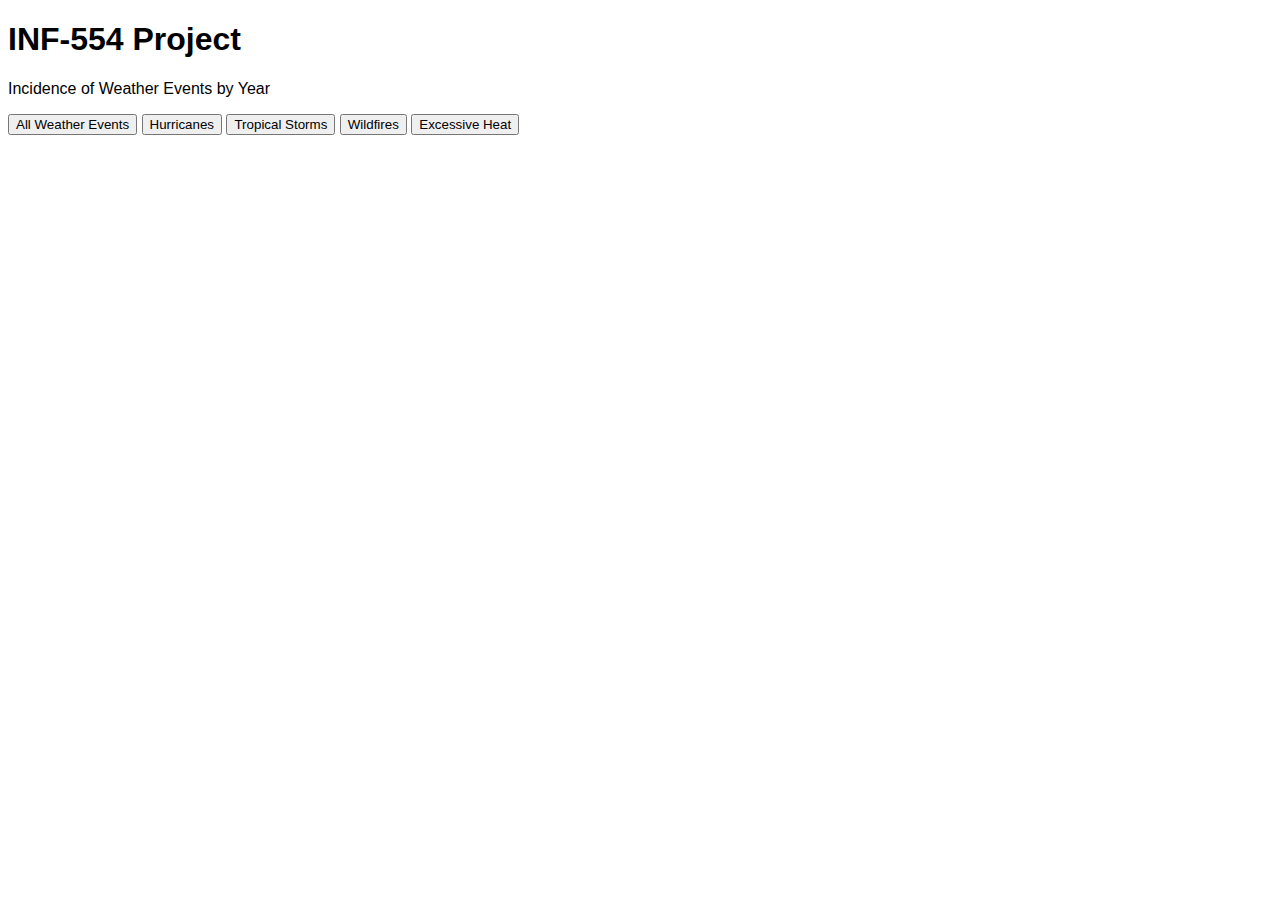
<file: index.html>
<!DOCTYPE html>
<html>
    <head>
        <title>INF-554 Project</title>
        <script src="http://d3js.org/d3.v4.min.js"></script>
        <style>
        body{font-family: sans-serif;}
        .label { font-family: sans-serif;
                 font-size: 11px;
                 text-align: center;
                 font-weight: bold; }
        .barLabel { font-family: sans-serif;
                   font-size: 11px;
                   text-align: center;
                   text-anchor: middle;
                   fill: white;}
        .pieYear{font-family: sans-serif;
                 text-anchor: middle;
                 font-size: 14px}
        </style>
    </head>
    <body>
        <h1>INF-554 Project</h1>
        <p>Incidence of Weather Events by Year</p>
        <button id= "all">All Weather Events</button>
        <button id= "hurr">Hurricanes</button>
        <button id= "trop">Tropical Storms</button>
        <button id= "fire">Wildfires</button>
        <button id= "heat">Excessive Heat</button>
      </br>
        <script type="text/javascript">
        d3.json("year_summaries_for_d3.json",function(data){
           console.log(data);
           // Define margins, width, and height for svg element
           createBarChart()
           d3.select("body")
             .append("br");
           function createBarChart() {margin = {left: 75, right: 20, top: 20, bottom: 50},
               width = 1000 - margin.left - margin.right,
               height = 500 - margin.top - margin.bottom;
           // Create and append svg element to the DOM
           svg = d3.select("body")
                       .append("svg")
                       .attr("width", width + margin.left + margin.right)
                       .attr("height", height + margin.top + margin.bottom)
                       .append("g")
                       .attr("transform", "translate(" + margin.left + "," + margin.top + ")");
           // Create scales for X and Y values
           xScale = d3.scaleBand()
                          .domain(data.map(function(d) { return d.YEAR; }))
                          .range([0,width])
                          .padding(0.1);
           yScale = d3.scaleLinear()
                          .domain([0, d3.max(data, function(d) { return d.TOTAL_COUNTS; })])
                          .range([height, 0]);
           // Create and bind rectangles and labels for bar chart
           svg.selectAll("rect")
              .data(data, function (d) { return d.YEAR; })
              .enter()
              .append("rect")
              .attr("class", "bar")
              .attr("x", function(d) { return xScale(d.YEAR); })
              .attr("y", function(d) { return yScale(d.TOTAL_COUNTS); })
              .attr("width", xScale.bandwidth())
              .attr("height", function(d) { return height - yScale(d.TOTAL_COUNTS); })
              .attr("fill", "rgb(51, 0, 51)");
           svg.selectAll("text")
              .data(data)
              .enter()
              .append("text")
              .text(function(d){ return d.TOTAL_COUNTS; })
              .attr("x", function(d) { return xScale(d.YEAR) + xScale.bandwidth()/2; })
              .attr("y", function(d) { return yScale(d.TOTAL_COUNTS) + 20; })
              .attr("class", "barLabel");
          // Create x-axis and y-axis
          svg.append("g")
             .attr("class", "x axis")
             .attr("transform", "translate(0," + height + ")")
             .call(d3.axisBottom(xScale));
          svg.append("g")
             .attr("class", "y axis")
             .call(d3.axisLeft(yScale));
          // Create labels for x-axis and y-axis
          svg.append("text")
             .attr("class", "label")
             .attr("transform", "translate("+ (width/2) + ","+ (height + (margin.bottom-5)) + ")")
             .text("Year");
          svg.append("text")
             .attr("class", "label")
             .attr("transform", "translate("+ (0 - (margin.left/1.5)) +","+(height/1.40)+")rotate(-90)")
             .text("Number of Recorded Weather Events");
          // Create event listeners to change data from all events to specific events
          d3.select("#all")
            .on("click", function() {
           yScale.domain([0, d3.max(data, function(d) { return d.TOTAL_COUNTS; })]);
           svg.selectAll("rect")
              .data(data)
              .transition()
              .delay(function(d, i) { return i * 75; })
              .duration(500)
              .attr("height", function(d) { return height - yScale(d.TOTAL_COUNTS); })
              .attr("fill", "rgb(51, 0, 51)")
              .attr("y", function(d) { return yScale(d.TOTAL_COUNTS); });
           svg.selectAll("text")
              .data(data)
              .transition()
              .delay(function(d, i) { return i * 75; })
              .duration(500)
              .text(function(d){ return d.TOTAL_COUNTS; })
              .attr("y", function(d) { return yScale(d.TOTAL_COUNTS) + 20; });
           svg.select(".y.axis")
              .transition()
              .duration(750)
              .call(d3.axisLeft(yScale));
         });
         d3.select("#hurr")
           .on("click", function() {
           yScale.domain([0, d3.max(data, function(d) { return d.COUNT_HURRICANE; })]);
           svg.selectAll("rect")
              .data(data)
              .transition()
              .delay(function(d, i) { return i * 75; })
              .duration(500)
              .attr("height", function(d) { return height - yScale(d.COUNT_HURRICANE); })
              .attr("fill", "rgb(0, 52, 91)")
              .attr("y", function(d) { return yScale(d.COUNT_HURRICANE); });
           svg.selectAll("text")
              .data(data)
              .transition()
              .delay(function(d, i) { return i * 75; })
              .duration(500)
              .text(function(d){ return d.COUNT_HURRICANE; })
              .attr("y", function(d) { return yScale(d.COUNT_HURRICANE) + 20; });
           svg.select(".y.axis")
              .transition()
              .duration(750)
              .call(d3.axisLeft(yScale));
         }); };
         d3.select("#trop")
           .on("click", function() {
           yScale.domain([0, d3.max(data, function(d) { return d.COUNT_TROPICAL; })]);
           svg.selectAll("rect")
              .data(data)
              .transition()
              .delay(function(d, i) { return i * 75; })
              .duration(500)
              .attr("height", function(d) { return height - yScale(d.COUNT_TROPICAL); })
              .attr("fill", "rgb(64, 129, 123)")
              .attr("y", function(d) { return yScale(d.COUNT_TROPICAL); });
           svg.selectAll("text")
              .data(data)
              .transition()
              .delay(function(d, i) { return i * 75; })
              .duration(500)
              .text(function(d){ return d.COUNT_TROPICAL; })
              .attr("y", function(d) { return yScale(d.COUNT_TROPICAL) + 20; });
           svg.select(".y.axis")
             .transition()
             .duration(750)
             .call(d3.axisLeft(yScale));
         });
         d3.select("#fire")
           .on("click", function() {
           yScale.domain([0, d3.max(data, function(d) { return d.COUNT_FIRE; })]);
           svg.selectAll("rect")
              .data(data)
              .transition()
              .delay(function(d, i) { return i * 75; })
              .duration(500)
              .attr("height", function(d) { return height - yScale(d.COUNT_FIRE); })
              .attr("fill", "rgb(248, 153, 33)")
              .attr("y", function(d) { return yScale(d.COUNT_FIRE); });
           svg.selectAll("text")
              .data(data)
              .transition()
              .delay(function(d, i) { return i * 75; })
              .duration(500)
              .text(function(d){ return d.COUNT_FIRE; })
              .attr("y", function(d) { return yScale(d.COUNT_FIRE) + 20; });
           svg.select(".y.axis")
             .transition()
             .duration(750)
             .call(d3.axisLeft(yScale));
         });
         d3.select("#heat")
           .on("click", function() {
           yScale.domain([0, d3.max(data, function(d) { return d.COUNT_HEAT; })]);
           svg.selectAll("rect")
              .data(data)
              .transition()
              .delay(function(d, i) { return i * 75; })
              .duration(500)
              .attr("height", function(d) { return height - yScale(d.COUNT_HEAT); })
              .attr("fill", "rgb(139, 25, 24)")
              .attr("y", function(d) { return yScale(d.COUNT_HEAT); });
           svg.selectAll("text")
              .data(data)
              .transition()
              .delay(function(d, i) { return i * 75; })
              .duration(500)
              .text(function(d){ return d.COUNT_HEAT; })
              .attr("y", function(d) { return yScale(d.COUNT_HEAT) + 20; });
           svg.select(".y.axis")
             .transition()
             .duration(750)
             .call(d3.axisLeft(yScale));
         });






         // Moving pie chart generation inside : To keep the flow sequential.
         d3.json("pie_data_all.json",function(data){
            console.log(data);
            var w = 200;
            // var svg1996 = d3.select("body")
            //                 .append("svg")
            //                 .attr("width", w)
            //                 .attr("height", w);
            // var pie1996 = d3.pie()
            //                 .value(function(d) { return d.X1996Occurance; } )
            //                 (data);
            // svg1996.append("text")
            //        .attr("x", "100")
            //        .attr("y", "100")
            //        .attr("class", "pieYear")
            //        .text("1996");
            // createPieChart(data, w, svg1996, pie1996);

            var svg1998 = d3.select("body")
                            .append("svg")
                            .attr("width", w)
                            .attr("height", w);
            var pie1998 = d3.pie()
                            .value(function(d) { return d.X1998Occurance; } )
                            (data);
            svg1998.append("text")
                   .attr("x", "100")
                   .attr("y", "100")
                   .attr("class", "pieYear")
                   .text("1998");
            createPieChart(data, w, svg1998, pie1998);

            var svg2000 = d3.select("body")
                            .append("svg")
                            .attr("width", w)
                            .attr("height", w);
            var pie2000 = d3.pie()
                            .value(function(d) { return d.X2000Occurance; } )
                            (data);
            svg2000.append("text")
                   .attr("x", "100")
                   .attr("y", "100")
                   .attr("class", "pieYear")
                   .text("2000");
            createPieChart(data, w, svg2000, pie2000);


            var svg2002 = d3.select("body")
                            .append("svg")
                            .attr("width", w)
                            .attr("height", w);
            var pie2002 = d3.pie()
                            .value(function(d) { return d.X2002Occurance; } )
                            (data);
            svg2002.append("text")
                   .attr("x", "100")
                   .attr("y", "100")
                   .attr("class", "pieYear")
                   .text("2002");
            createPieChart(data, w, svg2002, pie2002);


            var svg2004 = d3.select("body")
                            .append("svg")
                            .attr("width", w)
                            .attr("height", w);
            var pie2004 = d3.pie()
                            .value(function(d) { return d.X2004Occurance; } )
                            (data);
            svg2004.append("text")
                   .attr("x", "100")
                   .attr("y", "100")
                   .attr("class", "pieYear")
                   .text("2004");
            createPieChart(data, w, svg2004, pie2004);
            var svg2006 = d3.select("body")
                            .append("svg")
                            .attr("width", w)
                            .attr("height", w);
            var pie2006 = d3.pie()
                            .value(function(d) { return d.X2006Occurance; } )
                            (data);
            svg2006.append("text")
                   .attr("x", "100")
                   .attr("y", "100")
                   .attr("class", "pieYear")
                   .text("2006");
            createPieChart(data, w, svg2006, pie2006);

            d3.select("body")
              .append("br");

            var svg2008 = d3.select("body")
                            .append("svg")
                            .attr("width", w)
                            .attr("height", w);
            var pie2008 = d3.pie()
                            .value(function(d) { return d.X2008Occurance; } )
                            (data);
            svg2008.append("text")
                   .attr("x", "100")
                   .attr("y", "100")
                   .attr("class", "pieYear")
                   .text("2008");
            createPieChart(data, w, svg2008, pie2008);

            var svg2010 = d3.select("body")
                            .append("svg")
                            .attr("width", w)
                            .attr("height", w);
            var pie2010 = d3.pie()
                            .value(function(d) { return d.X2010Occurance; } )
                            (data);
            svg2010.append("text")
                   .attr("x", "100")
                   .attr("y", "100")
                   .attr("class", "pieYear")
                   .text("2010");
            createPieChart(data, w, svg2010, pie2010);

            var svg2012 = d3.select("body")
                            .append("svg")
                            .attr("width", w)
                            .attr("height", w);
            var pie2012 = d3.pie()
                            .value(function(d) { return d.X2012Occurance; } )
                            (data);
            svg2012.append("text")
                   .attr("x", "100")
                   .attr("y", "100")
                   .attr("class", "pieYear")
                   .text("2012");
            createPieChart(data, w, svg2012, pie2012);

            var svg2014 = d3.select("body")
                            .append("svg")
                            .attr("width", w)
                            .attr("height", w);
            var pie2014 = d3.pie()
                            .value(function(d) { return d.X2014Occurance; } )
                            (data);
            svg2014.append("text")
                   .attr("x", "100")
                   .attr("y", "100")
                   .attr("class", "pieYear")
                   .text("2014");
            svg2014.append("br");
            createPieChart(data, w, svg2014, pie2014);

            var svg2016 = d3.select("body")
                            .append("svg")
                            .attr("width", w)
                            .attr("height", w);
            var pie2016 = d3.pie()
                            .value(function(d) { return d.X2016Occurance; } )
                            (data);
            svg2016.append("text")
                   .attr("x", "100")
                   .attr("y", "100")
                   .attr("class", "pieYear")
                   .text("2016");
            createPieChart(data, w, svg2016, pie2016);
          });








         });

          function createPieChart(data, w, svg, pie) {
            var outerRadius = w / 2;
            var innerRadius = w / 3;
            var arc = d3.arc()
                        .innerRadius(innerRadius)
                        .outerRadius(outerRadius);
            var color = d3.scaleOrdinal()
                          .range(["#00345b", "#f89921", "#8b1918", "#40817b"]);
            var arcs = svg.selectAll("g.arc")
                          .data(pie)
                          .enter()
                          .append("g")
                          .attr("class", "arc")
                          .attr("transform", "translate(" + outerRadius + ", " + outerRadius + ")");
            arcs.append("path")
                .attr("fill", function(d, i) { return color(i); })
                .attr("d", arc);
              };
        </script>
    </body>
</html>
</file>
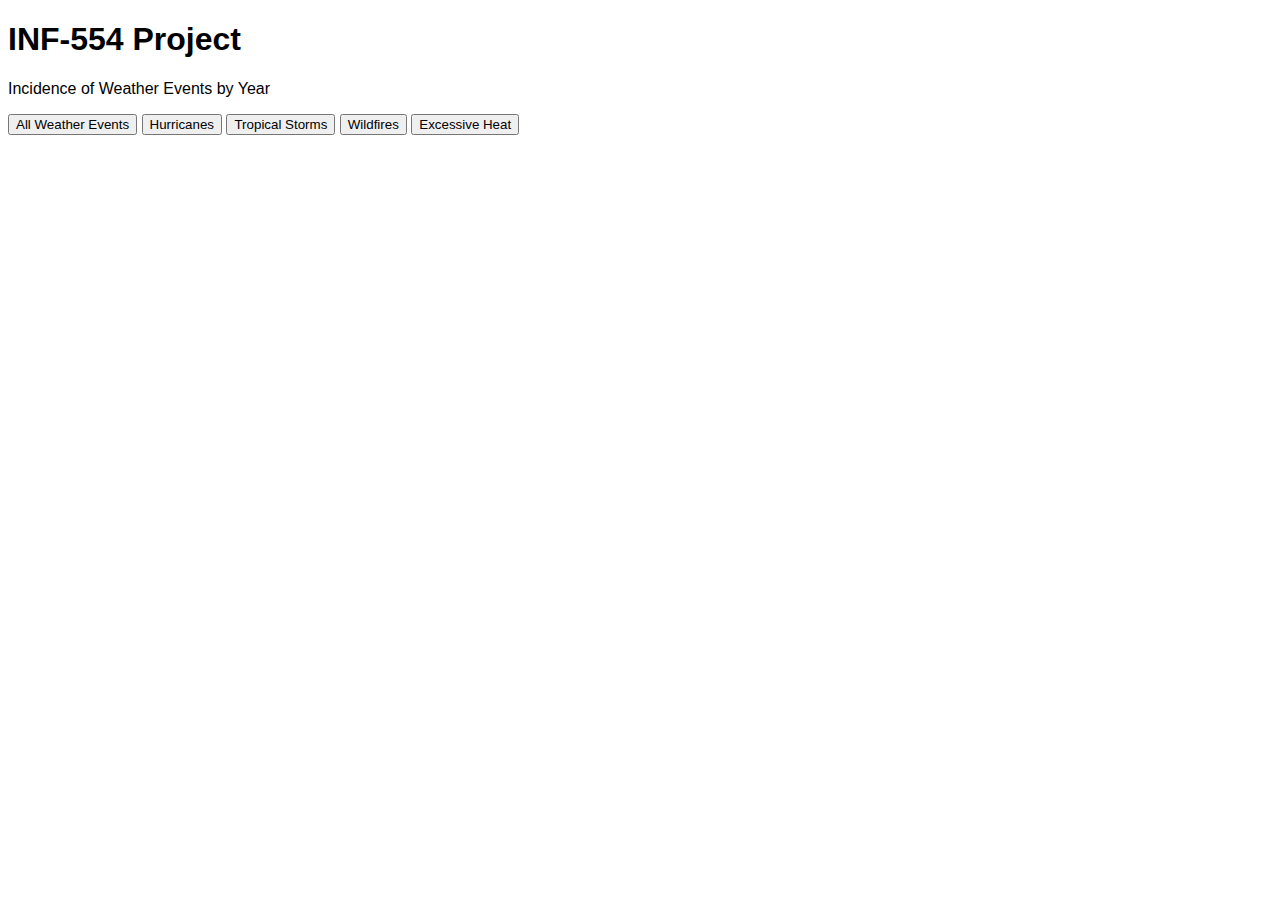
<file: prototype_code/bar_charts/index.html>
<!DOCTYPE html>
<html>
    <head>
        <title>INF-554 Project</title>
        <script src="http://d3js.org/d3.v4.min.js"></script>
        <style>
        body{font-family: sans-serif;}
        .label { font-family: sans-serif;
                 font-size: 11px;
                 text-align: center;
                 font-weight: bold; }
        .barLabel { font-family: sans-serif;
                   font-size: 11px;
                   text-align: center;
                   text-anchor: middle;
                   fill: white;}
        </style>
    </head>
    <body>
        <h1>INF-554 Project</h1>
        <p>Incidence of Weather Events by Year</p>
        <button id= "all">All Weather Events</button>
        <button id= "hurr">Hurricanes</button>
        <button id= "trop">Tropical Storms</button>
        <button id= "fire">Wildfires</button>
        <button id= "heat">Excessive Heat</button>
      </br>
        <script type="text/javascript">
        d3.json("year_summaries_for_d3.json",function(data){
           console.log(data);
           // Define margins, width, and height for svg element
           createBarChart()
           d3.select("body")
             .append("br");
           function createBarChart() {margin = {left: 75, right: 20, top: 20, bottom: 50},
               width = 1000 - margin.left - margin.right,
               height = 500 - margin.top - margin.bottom;
           // Create and append svg element to the DOM
           svg = d3.select("body")
                       .append("svg")
                       .attr("width", width + margin.left + margin.right)
                       .attr("height", height + margin.top + margin.bottom)
                       .append("g")
                       .attr("transform", "translate(" + margin.left + "," + margin.top + ")");
           // Create scales for X and Y values
           xScale = d3.scaleBand()
                          .domain(data.map(function(d) { return d.YEAR; }))
                          .range([0,width])
                          .padding(0.1);
           yScale = d3.scaleLinear()
                          .domain([0, d3.max(data, function(d) { return d.TOTAL_COUNTS; })])
                          .range([height, 0]);
           // Create and bind rectangles and labels for bar chart
           svg.selectAll("rect")
              .data(data, function (d) { return d.YEAR; })
              .enter()
              .append("rect")
              .attr("class", "bar")
              .attr("x", function(d) { return xScale(d.YEAR); })
              .attr("y", function(d) { return yScale(d.TOTAL_COUNTS); })
              .attr("width", xScale.bandwidth())
              .attr("height", function(d) { return height - yScale(d.TOTAL_COUNTS); })
              .attr("fill", "rgb(51, 0, 51)");
           svg.selectAll("text")
              .data(data)
              .enter()
              .append("text")
              .text(function(d){ return d.TOTAL_COUNTS; })
              .attr("x", function(d) { return xScale(d.YEAR) + xScale.bandwidth()/2; })
              .attr("y", function(d) { return yScale(d.TOTAL_COUNTS) + 20; })
              .attr("class", "barLabel");
          // Create x-axis and y-axis
          svg.append("g")
             .attr("class", "x axis")
             .attr("transform", "translate(0," + height + ")")
             .call(d3.axisBottom(xScale));
          svg.append("g")
             .attr("class", "y axis")
             .call(d3.axisLeft(yScale));
          // Create labels for x-axis and y-axis
          svg.append("text")
             .attr("class", "label")
             .attr("transform", "translate("+ (width/2) + ","+ (height + (margin.bottom-5)) + ")")
             .text("Year");
          svg.append("text")
             .attr("class", "label")
             .attr("transform", "translate("+ (0 - (margin.left/1.5)) +","+(height/1.40)+")rotate(-90)")
             .text("Number of Recorded Weather Events");
          // Create event listeners to change data from all events to specific events
          d3.select("#all")
            .on("click", function() {
           yScale.domain([0, d3.max(data, function(d) { return d.TOTAL_COUNTS; })]);
           svg.selectAll("rect")
              .data(data)
              .transition()
              .delay(function(d, i) { return i * 75; })
              .duration(500)
              .attr("height", function(d) { return height - yScale(d.TOTAL_COUNTS); })
              .attr("fill", "rgb(51, 0, 51)")
              .attr("y", function(d) { return yScale(d.TOTAL_COUNTS); });
           svg.selectAll("text")
              .data(data)
              .transition()
              .delay(function(d, i) { return i * 75; })
              .duration(500)
              .text(function(d){ return d.TOTAL_COUNTS; })
              .attr("y", function(d) { return yScale(d.TOTAL_COUNTS) + 20; });
           svg.select(".y.axis")
              .transition()
              .duration(750)
              .call(d3.axisLeft(yScale));
         });
         d3.select("#hurr")
           .on("click", function() {
           yScale.domain([0, d3.max(data, function(d) { return d.COUNT_HURRICANE; })]);
           svg.selectAll("rect")
              .data(data)
              .transition()
              .delay(function(d, i) { return i * 75; })
              .duration(500)
              .attr("height", function(d) { return height - yScale(d.COUNT_HURRICANE); })
              .attr("fill", "rgb(0, 52, 91)")
              .attr("y", function(d) { return yScale(d.COUNT_HURRICANE); });
           svg.selectAll("text")
              .data(data)
              .transition()
              .delay(function(d, i) { return i * 75; })
              .duration(500)
              .text(function(d){ return d.COUNT_HURRICANE; })
              .attr("y", function(d) { return yScale(d.COUNT_HURRICANE) + 20; });
           svg.select(".y.axis")
              .transition()
              .duration(750)
              .call(d3.axisLeft(yScale));
         }); };
         d3.select("#trop")
           .on("click", function() {
           yScale.domain([0, d3.max(data, function(d) { return d.COUNT_TROPICAL; })]);
           svg.selectAll("rect")
              .data(data)
              .transition()
              .delay(function(d, i) { return i * 75; })
              .duration(500)
              .attr("height", function(d) { return height - yScale(d.COUNT_TROPICAL); })
              .attr("fill", "rgb(64, 129, 123)")
              .attr("y", function(d) { return yScale(d.COUNT_TROPICAL); });
           svg.selectAll("text")
              .data(data)
              .transition()
              .delay(function(d, i) { return i * 75; })
              .duration(500)
              .text(function(d){ return d.COUNT_TROPICAL; })
              .attr("y", function(d) { return yScale(d.COUNT_TROPICAL) + 20; });
           svg.select(".y.axis")
             .transition()
             .duration(750)
             .call(d3.axisLeft(yScale));
         });
         d3.select("#fire")
           .on("click", function() {
           yScale.domain([0, d3.max(data, function(d) { return d.COUNT_FIRE; })]);
           svg.selectAll("rect")
              .data(data)
              .transition()
              .delay(function(d, i) { return i * 75; })
              .duration(500)
              .attr("height", function(d) { return height - yScale(d.COUNT_FIRE); })
              .attr("fill", "rgb(248, 153, 33)")
              .attr("y", function(d) { return yScale(d.COUNT_FIRE); });
           svg.selectAll("text")
              .data(data)
              .transition()
              .delay(function(d, i) { return i * 75; })
              .duration(500)
              .text(function(d){ return d.COUNT_FIRE; })
              .attr("y", function(d) { return yScale(d.COUNT_FIRE) + 20; });
           svg.select(".y.axis")
             .transition()
             .duration(750)
             .call(d3.axisLeft(yScale));
         });
         d3.select("#heat")
           .on("click", function() {
           yScale.domain([0, d3.max(data, function(d) { return d.COUNT_HEAT; })]);
           svg.selectAll("rect")
              .data(data)
              .transition()
              .delay(function(d, i) { return i * 75; })
              .duration(500)
              .attr("height", function(d) { return height - yScale(d.COUNT_HEAT); })
              .attr("fill", "rgb(139, 25, 24)")
              .attr("y", function(d) { return yScale(d.COUNT_HEAT); });
           svg.selectAll("text")
              .data(data)
              .transition()
              .delay(function(d, i) { return i * 75; })
              .duration(500)
              .text(function(d){ return d.COUNT_HEAT; })
              .attr("y", function(d) { return yScale(d.COUNT_HEAT) + 20; });
           svg.select(".y.axis")
             .transition()
             .duration(750)
             .call(d3.axisLeft(yScale));
         });
         });
        </script>
    </body>
</html>
</file>
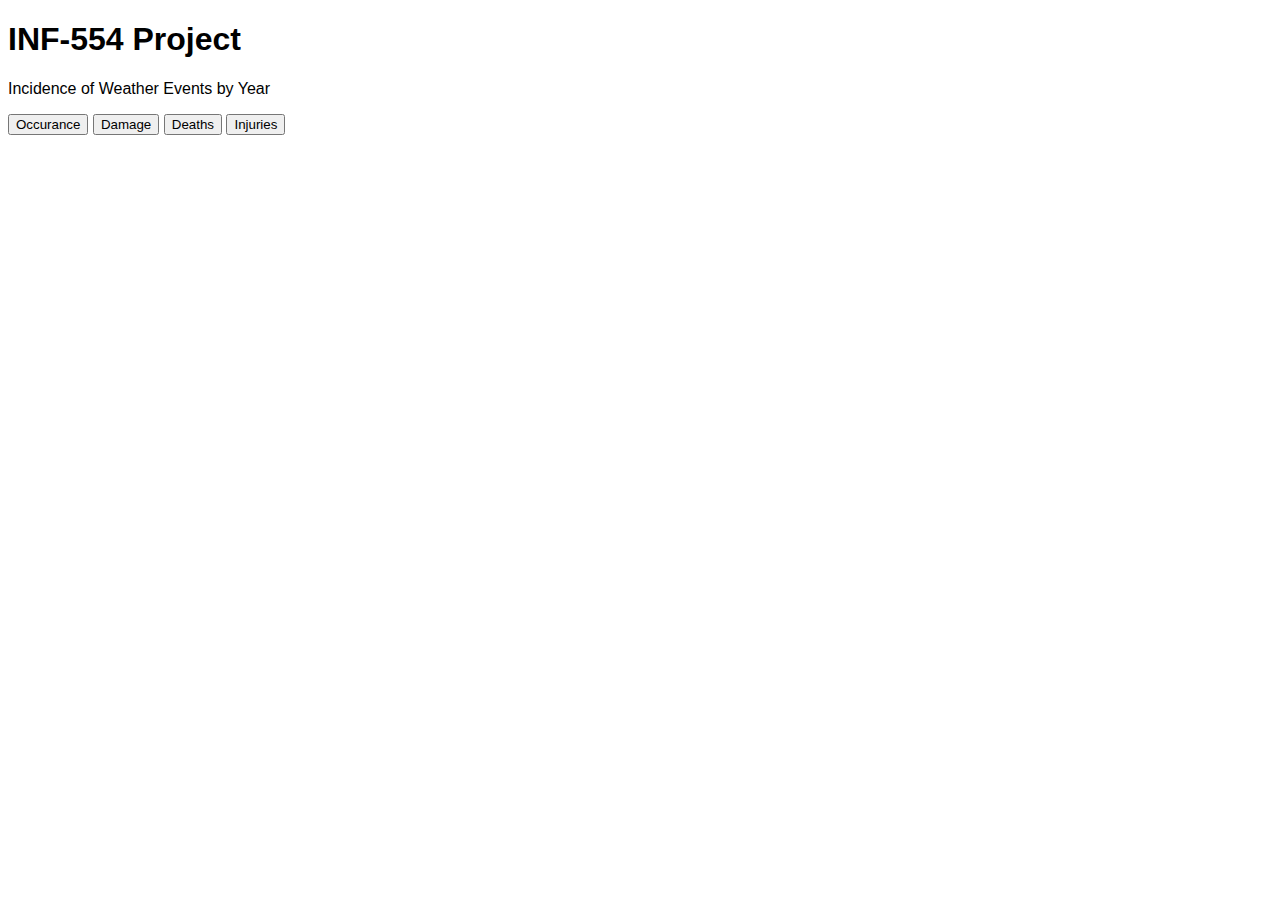
<file: prototype_code/all_pie_charts.html>
<!DOCTYPE html>
<html>
    <head>
        <title>INF-554 Project</title>
        <script src="http://d3js.org/d3.v4.min.js"></script>
        <style>
        body{font-family: sans-serif;}
        .label { font-family: sans-serif;
                 font-size: 11px;
                 text-align: center;
                 font-weight: bold; }
        .barLabel { font-family: sans-serif;
                   font-size: 11px;
                   text-align: center;
                   text-anchor: middle;
                   fill: white;}
        .pieYear{font-family: sans-serif;
                 text-anchor: middle;
                 font-size: 14px}
        </style>
    </head>
    <body>
        <h1>INF-554 Project</h1>
        <p>Incidence of Weather Events by Year</p>
        <button id= "occurance">Occurance</button>
        <button id= "damage">Damage</button>
        <button id= "death">Deaths</button>
        <button id= "injury">Injuries</button>
      </br>
        <script type="text/javascript">
         d3.json("pie_data_all.json",function(data){
            console.log(data);
            var w = 200;

            var svg1998 = d3.select("body")
                            .append("svg")
                            .attr("width", w)
                            .attr("height", w);
            var pie1998 = d3.pie()
                            .value(function(d) { return d.X1998Occurance; } )
                            (data);
            var piedeath1998 = d3.pie()
        		                     .value(function(d) { return d.X1998Death; })(data);
            var pieinjury1998 = d3.pie()
       		                        .value(function(d) { return d.X1998Injury; })(data);
            var piedamage1998 = d3.pie()
       		                        .value(function(d) { return d.X1998Damage; })(data);
            svg1998.append("text")
                   .attr("x", "100")
                   .attr("y", "100")
                   .attr("class", "pieYear")
                   .text("1998");
            // createPieChart(data, w, svg1998, pie1998, piedeath1998, pieinjury1998, piedamage1998);
            var outerRadius = w / 2;
            var innerRadius = w / 3;
            arc = d3.arc()
                        .innerRadius(innerRadius)
                        .outerRadius(outerRadius);
            var color = d3.scaleOrdinal()
                          .range(["#00345b", "#f89921", "#8b1918", "#40817b"]);
            var arcs1998 = svg1998.selectAll("g.arc")
                          .data(pie1998)
                          .enter()
                          .append("g")
                          .attr("class", "arc")
                          .attr("transform", "translate(" + outerRadius + ", " + outerRadius + ")");
            arcs1998.append("path")
                .attr("fill", function(d, i) { return color(i); })
                .attr("d", arc)
                .each(function(d) { this._current = d; });


            var svg2000 = d3.select("body")
                            .append("svg")
                            .attr("width", w)
                            .attr("height", w);
            var pie2000 = d3.pie()
                            .value(function(d) { return d.X2000Occurance; } )
                            (data);
            var piedeath2000 = d3.pie()
                                 .value(function(d) { return d.X2000Death; })(data);
            var pieinjury2000 = d3.pie()
                                  .value(function(d) { return d.X2000Injury; })(data);
            var piedamage2000 = d3.pie()
                                  .value(function(d) { return d.X2000Damage; })(data);
            svg2000.append("text")
                   .attr("x", "100")
                   .attr("y", "100")
                   .attr("class", "pieYear")
                   .text("2000");
           var arcs2000 = svg2000.selectAll("g.arc")
                         .data(pie2000)
                         .enter()
                         .append("g")
                         .attr("class", "arc")
                         .attr("transform", "translate(" + outerRadius + ", " + outerRadius + ")");
           arcs2000.append("path")
               .attr("fill", function(d, i) { return color(i); })
               .attr("d", arc)
               .each(function(d) { this._current = d; });




            var svg2002 = d3.select("body")
                            .append("svg")
                            .attr("width", w)
                            .attr("height", w);
            var pie2002 = d3.pie()
                            .value(function(d) { return d.X2002Occurance; } )
                            (data);
            var piedeath2002 = d3.pie()
                                 .value(function(d) { return d.X2002Death; })(data);
            var pieinjury2002 = d3.pie()
                                  .value(function(d) { return d.X2002Injury; })(data);
            var piedamage2002 = d3.pie()
                                  .value(function(d) { return d.X2002Damage; })(data);
            svg2002.append("text")
                   .attr("x", "100")
                   .attr("y", "100")
                   .attr("class", "pieYear")
                   .text("2002");
            var arcs2002 = svg2002.selectAll("g.arc")
                           .data(pie2002)
                           .enter()
                           .append("g")
                           .attr("class", "arc")
                           .attr("transform", "translate(" + outerRadius + ", " + outerRadius + ")");
             arcs2002.append("path")
                     .attr("fill", function(d, i) { return color(i); })
                     .attr("d", arc)
                     .each(function(d) { this._current = d; });


            var svg2004 = d3.select("body")
                            .append("svg")
                            .attr("width", w)
                            .attr("height", w);
            var pie2004 = d3.pie()
                            .value(function(d) { return d.X2004Occurance; } )
                            (data);
            var piedeath2004 = d3.pie()
                                 .value(function(d) { return d.X2004Death; })(data);
            var pieinjury2004 = d3.pie()
                                  .value(function(d) { return d.X2004Injury; })(data);
            var piedamage2004 = d3.pie()
                                  .value(function(d) { return d.X2004Damage; })(data);
            svg2004.append("text")
                   .attr("x", "100")
                   .attr("y", "100")
                   .attr("class", "pieYear")
                   .text("2004");
            var arcs2004 = svg2004.selectAll("g.arc")
                                  .data(pie2004)
                                  .enter()
                                  .append("g")
                                  .attr("class", "arc")
                                  .attr("transform", "translate(" + outerRadius + ", " + outerRadius + ")");
             arcs2004.append("path")
                    .attr("fill", function(d, i) { return color(i); })
                    .attr("d", arc)
                    .each(function(d) { this._current = d; });

            var svg2006 = d3.select("body")
                            .append("svg")
                            .attr("width", w)
                            .attr("height", w);
            var pie2006 = d3.pie()
                            .value(function(d) { return d.X2006Occurance; } )
                            (data);
            var piedeath2006 = d3.pie()
                                 .value(function(d) { return d.X2006Death; })(data);
            var pieinjury2006 = d3.pie()
                                  .value(function(d) { return d.X2006Injury; })(data);
            var piedamage2006 = d3.pie()
                                  .value(function(d) { return d.X2006Damage; })(data);
            svg2006.append("text")
                   .attr("x", "100")
                   .attr("y", "100")
                   .attr("class", "pieYear")
                   .text("2006");
            var arcs2006 = svg2006.selectAll("g.arc")
                                  .data(pie2006)
                                  .enter()
                                  .append("g")
                                  .attr("class", "arc")
                                  .attr("transform", "translate(" + outerRadius + ", " + outerRadius + ")");
             arcs2006.append("path")
                     .attr("fill", function(d, i) { return color(i); })
                     .attr("d", arc)
                     .each(function(d) { this._current = d; });

            d3.select("body")
              .append("br");

            var svg2008 = d3.select("body")
                            .append("svg")
                            .attr("width", w)
                            .attr("height", w);
            var pie2008 = d3.pie()
                            .value(function(d) { return d.X2008Occurance; } )
                            (data);
            var piedeath2008 = d3.pie()
                                 .value(function(d) { return d.X2008Death; })(data);
            var pieinjury2008 = d3.pie()
                                  .value(function(d) { return d.X2008Injury; })(data);
            var piedamage2008 = d3.pie()
                                  .value(function(d) { return d.X2008Damage; })(data);
            svg2008.append("text")
                   .attr("x", "100")
                   .attr("y", "100")
                   .attr("class", "pieYear")
                   .text("2008");
            var arcs2008 = svg2008.selectAll("g.arc")
                                  .data(pie2008)
                                  .enter()
                                  .append("g")
                                  .attr("class", "arc")
                                  .attr("transform", "translate(" + outerRadius + ", " + outerRadius + ")");
             arcs2008.append("path")
                     .attr("fill", function(d, i) { return color(i); })
                     .attr("d", arc)
                     .each(function(d) { this._current = d; });

            var svg2010 = d3.select("body")
                            .append("svg")
                            .attr("width", w)
                            .attr("height", w);
            var pie2010 = d3.pie()
                            .value(function(d) { return d.X2010Occurance; })(data);
            var piedeath2010 = d3.pie()
                                 .value(function(d) { return d.X2010Death; })(data);
            var pieinjury2010 = d3.pie()
                                  .value(function(d) { return d.X2010Injury; })(data);
            var piedamage2010 = d3.pie()
                                  .value(function(d) { return d.X2010Damage; })(data);
            svg2010.append("text")
                   .attr("x", "100")
                   .attr("y", "100")
                   .attr("class", "pieYear")
                   .text("2010");
            var arcs2010 = svg2010.selectAll("g.arc")
                                  .data(pie2010)
                                  .enter()
                                  .append("g")
                                  .attr("class", "arc")
                                  .attr("transform", "translate(" + outerRadius + ", " + outerRadius + ")");
             arcs2010.append("path")
                     .attr("fill", function(d, i) { return color(i); })
                     .attr("d", arc)
                     .each(function(d) { this._current = d; });

            var svg2012 = d3.select("body")
                            .append("svg")
                            .attr("width", w)
                            .attr("height", w);
            var pie2012 = d3.pie()
                            .value(function(d) { return d.X2012Occurance; } )
                            (data);
            var piedeath2012 = d3.pie()
                                 .value(function(d) { return d.X2012Death; })(data);
            var pieinjury2012 = d3.pie()
                                  .value(function(d) { return d.X2012Injury; })(data);
            var piedamage2012 = d3.pie()
                                  .value(function(d) { return d.X2012Damage; })(data);
            svg2012.append("text")
                   .attr("x", "100")
                   .attr("y", "100")
                   .attr("class", "pieYear")
                   .text("2012");
            var arcs2012 = svg2012.selectAll("g.arc")
                                  .data(pie2012)
                                  .enter()
                                  .append("g")
                                  .attr("class", "arc")
                                  .attr("transform", "translate(" + outerRadius + ", " + outerRadius + ")");
             arcs2012.append("path")
                     .attr("fill", function(d, i) { return color(i); })
                     .attr("d", arc)
                     .each(function(d) { this._current = d; });

            var svg2014 = d3.select("body")
                            .append("svg")
                            .attr("width", w)
                            .attr("height", w);
            var pie2014 = d3.pie()
                            .value(function(d) { return d.X2014Occurance; })(data);
            var piedeath2014 = d3.pie()
                                 .value(function(d) { return d.X2014Death; })(data);
            var pieinjury2014 = d3.pie()
                                  .value(function(d) { return d.X2014Injury; })(data);
            var piedamage2014 = d3.pie()
                                  .value(function(d) { return d.X2014Damage; })(data);
            svg2014.append("text")
                   .attr("x", "100")
                   .attr("y", "100")
                   .attr("class", "pieYear")
                   .text("2014");
           var arcs2014 = svg2014.selectAll("g.arc")
                                 .data(pie2014)
                                 .enter()
                                 .append("g")
                                 .attr("class", "arc")
                                 .attr("transform", "translate(" + outerRadius + ", " + outerRadius + ")");
            arcs2014.append("path")
                    .attr("fill", function(d, i) { return color(i); })
                    .attr("d", arc)
                    .each(function(d) { this._current = d; });

            var svg2016 = d3.select("body")
                            .append("svg")
                            .attr("width", w)
                            .attr("height", w);
            var pie2016 = d3.pie()
                            .value(function(d) { return d.X2016Occurance; })(data);
            var piedeath2016 = d3.pie()
                                 .value(function(d) { return d.X2016Death; })(data);
            var pieinjury2016 = d3.pie()
                                  .value(function(d) { return d.X2016Injury; })(data);
            var piedamage2016 = d3.pie()
                                  .value(function(d) { return d.X2016Damage; })(data);
            svg2016.append("text")
                   .attr("x", "100")
                   .attr("y", "100")
                   .attr("class", "pieYear")
                   .text("2016");
            var arcs2016 = svg2016.selectAll("g.arc")
                                  .data(pie2016)
                                  .enter()
                                  .append("g")
                                  .attr("class", "arc")
                                  .attr("transform", "translate(" + outerRadius + ", " + outerRadius + ")");
             arcs2016.append("path")
                     .attr("fill", function(d, i) { return color(i); })
                     .attr("d", arc)
                     .each(function(d) { this._current = d; });

             d3.select("#occurance")
               .on("click", function() {
               path1998 = svg1998.selectAll("g.arc")
                         .select("path")
                         .data(pie1998);
               path1998.transition()
                       .duration(1000)
                       .attrTween("d", arcTween);
               path2000 = svg2000.selectAll("g.arc")
                                 .select("path")
                                 .data(pie2000);
               path2000.transition()
                       .duration(1000)
                       .attrTween("d", arcTween);
               path2002 = svg2002.selectAll("g.arc")
                                 .select("path")
                                 .data(pie2002);
               path2002.transition()
                       .duration(1000)
                       .attrTween("d", arcTween);
               path2004 = svg2004.selectAll("g.arc")
                                 .select("path")
                                 .data(pie2004);
               path2004.transition()
                       .duration(1000)
                       .attrTween("d", arcTween);
               path2006 = svg2006.selectAll("g.arc")
                                 .select("path")
                                 .data(pie2006);
               path2006.transition()
                       .duration(1000)
                       .attrTween("d", arcTween);
               path2008 = svg2008.selectAll("g.arc")
                                 .select("path")
                                 .data(pie2008);
               path2008.transition()
                       .duration(1000)
                       .attrTween("d", arcTween);
               path2010 = svg2010.selectAll("g.arc")
                                 .select("path")
                                 .data(pie2010);
               path2010.transition()
                       .duration(1000)
                       .attrTween("d", arcTween);
               path2012 = svg2012.selectAll("g.arc")
                                 .select("path")
                                 .data(pie2012);
               path2012.transition()
                       .duration(1000)
                       .attrTween("d", arcTween);
               path2014 = svg2014.selectAll("g.arc")
                                 .select("path")
                                 .data(pie2014);
               path2014.transition()
                       .duration(1000)
                       .attrTween("d", arcTween);
               path2016 = svg2016.selectAll("g.arc")
                                 .select("path")
                                 .data(pie2016);
               path2016.transition()
                       .duration(1000)
                       .attrTween("d", arcTween);
             })

             d3.select("#damage")
               .on("click", function() {
               path1998 = svg1998.selectAll("g.arc")
                         .select("path")
                         .data(piedamage1998);
               path1998.transition()
                       .duration(1000)
                       .attrTween("d", arcTween);
               path2000 = svg2000.selectAll("g.arc")
                                 .select("path")
                                 .data(piedamage2000);
               path2000.transition()
                       .duration(1000)
                       .attrTween("d", arcTween);
               path2002 = svg2002.selectAll("g.arc")
                                 .select("path")
                                 .data(piedamage2002);
               path2002.transition()
                       .duration(1000)
                       .attrTween("d", arcTween);
               path2004 = svg2004.selectAll("g.arc")
                                 .select("path")
                                 .data(piedamage2004);
               path2004.transition()
                       .duration(1000)
                       .attrTween("d", arcTween);
               path2006 = svg2006.selectAll("g.arc")
                                 .select("path")
                                 .data(piedamage2006);
               path2006.transition()
                       .duration(1000)
                       .attrTween("d", arcTween);
               path2008 = svg2008.selectAll("g.arc")
                                 .select("path")
                                 .data(piedamage2008);
               path2008.transition()
                       .duration(1000)
                       .attrTween("d", arcTween);
               path2010 = svg2010.selectAll("g.arc")
                                 .select("path")
                                 .data(piedamage2010);
               path2010.transition()
                       .duration(1000)
                       .attrTween("d", arcTween);
               path2012 = svg2012.selectAll("g.arc")
                                 .select("path")
                                 .data(piedamage2012);
               path2012.transition()
                       .duration(1000)
                       .attrTween("d", arcTween);
               path2014 = svg2014.selectAll("g.arc")
                                 .select("path")
                                 .data(piedamage2014);
               path2014.transition()
                       .duration(1000)
                       .attrTween("d", arcTween);
               path2016 = svg2016.selectAll("g.arc")
                                 .select("path")
                                 .data(piedamage2016);
               path2016.transition()
                       .duration(1000)
                       .attrTween("d", arcTween);
             })

          d3.select("#death")
            .on("click", function() {
            path1998 = svg1998.selectAll("g.arc")
                      .select("path")
                      .data(piedeath1998);
            path1998.transition()
                    .duration(1000)
                    .attrTween("d", arcTween);
            path2000 = svg2000.selectAll("g.arc")
                              .select("path")
                              .data(piedeath2000);
            path2000.transition()
                    .duration(1000)
                    .attrTween("d", arcTween);
            path2002 = svg2002.selectAll("g.arc")
                              .select("path")
                              .data(piedeath2002);
            path2002.transition()
                    .duration(1000)
                    .attrTween("d", arcTween);
            path2004 = svg2004.selectAll("g.arc")
                              .select("path")
                              .data(piedeath2004);
            path2004.transition()
                    .duration(1000)
                    .attrTween("d", arcTween);
            path2006 = svg2006.selectAll("g.arc")
                              .select("path")
                              .data(piedeath2006);
            path2006.transition()
                    .duration(1000)
                    .attrTween("d", arcTween);
            path2008 = svg2008.selectAll("g.arc")
                              .select("path")
                              .data(piedeath2008);
            path2008.transition()
                    .duration(1000)
                    .attrTween("d", arcTween);
            path2010 = svg2010.selectAll("g.arc")
                              .select("path")
                              .data(piedeath2010);
            path2010.transition()
                    .duration(1000)
                    .attrTween("d", arcTween);
            path2012 = svg2012.selectAll("g.arc")
                              .select("path")
                              .data(piedeath2012);
            path2012.transition()
                    .duration(1000)
                    .attrTween("d", arcTween);
            path2014 = svg2014.selectAll("g.arc")
                              .select("path")
                              .data(piedeath2014);
            path2014.transition()
                    .duration(1000)
                    .attrTween("d", arcTween);
            path2016 = svg2016.selectAll("g.arc")
                              .select("path")
                              .data(piedeath2016);
            path2016.transition()
                    .duration(1000)
                    .attrTween("d", arcTween);
          })

            d3.select("#injury")
              .on("click", function() {
              path1998 = svg1998.selectAll("g.arc")
                                .select("path")
                                .data(pieinjury1998);
              path1998.transition()
                      .duration(1000)
                      .attrTween("d", arcTween);
              path2000 = svg2000.selectAll("g.arc")
                                .select("path")
                                .data(pieinjury2000);
              path2000.transition()
                      .duration(1000)
                      .attrTween("d", arcTween);
              path2002 = svg2002.selectAll("g.arc")
                                .select("path")
                                .data(pieinjury2002);
              path2002.transition()
                      .duration(1000)
                      .attrTween("d", arcTween);
              path2004 = svg2004.selectAll("g.arc")
                                .select("path")
                                .data(pieinjury2004);
              path2004.transition()
                      .duration(1000)
                      .attrTween("d", arcTween);
              path2006 = svg2006.selectAll("g.arc")
                                .select("path")
                                .data(pieinjury2006);
              path2006.transition()
                      .duration(1000)
                      .attrTween("d", arcTween);
              path2008 = svg2008.selectAll("g.arc")
                                .select("path")
                                .data(pieinjury2008);
              path2008.transition()
                      .duration(1000)
                      .attrTween("d", arcTween);
              path2010 = svg2010.selectAll("g.arc")
                                .select("path")
                                .data(pieinjury2010);
              path2010.transition()
                      .duration(1000)
                      .attrTween("d", arcTween);
              path2012 = svg2012.selectAll("g.arc")
                                .select("path")
                                .data(pieinjury2012);
              path2012.transition()
                      .duration(1000)
                      .attrTween("d", arcTween);
              path2014 = svg2014.selectAll("g.arc")
                                .select("path")
                                .data(pieinjury2014);
              path2014.transition()
                      .duration(1000)
                      .attrTween("d", arcTween);
              path2016 = svg2016.selectAll("g.arc")
                                .select("path")
                                .data(pieinjury2016);
              path2016.transition()
                      .duration(1000)
                      .attrTween("d", arcTween);
          }) })

           function arcTween(a) {
             var i = d3.interpolate(this._current, a);
             this._current = i(0);
             return function(t) { return arc(i(t)); };
              }
        </script>
    </body>
</html>
</file>
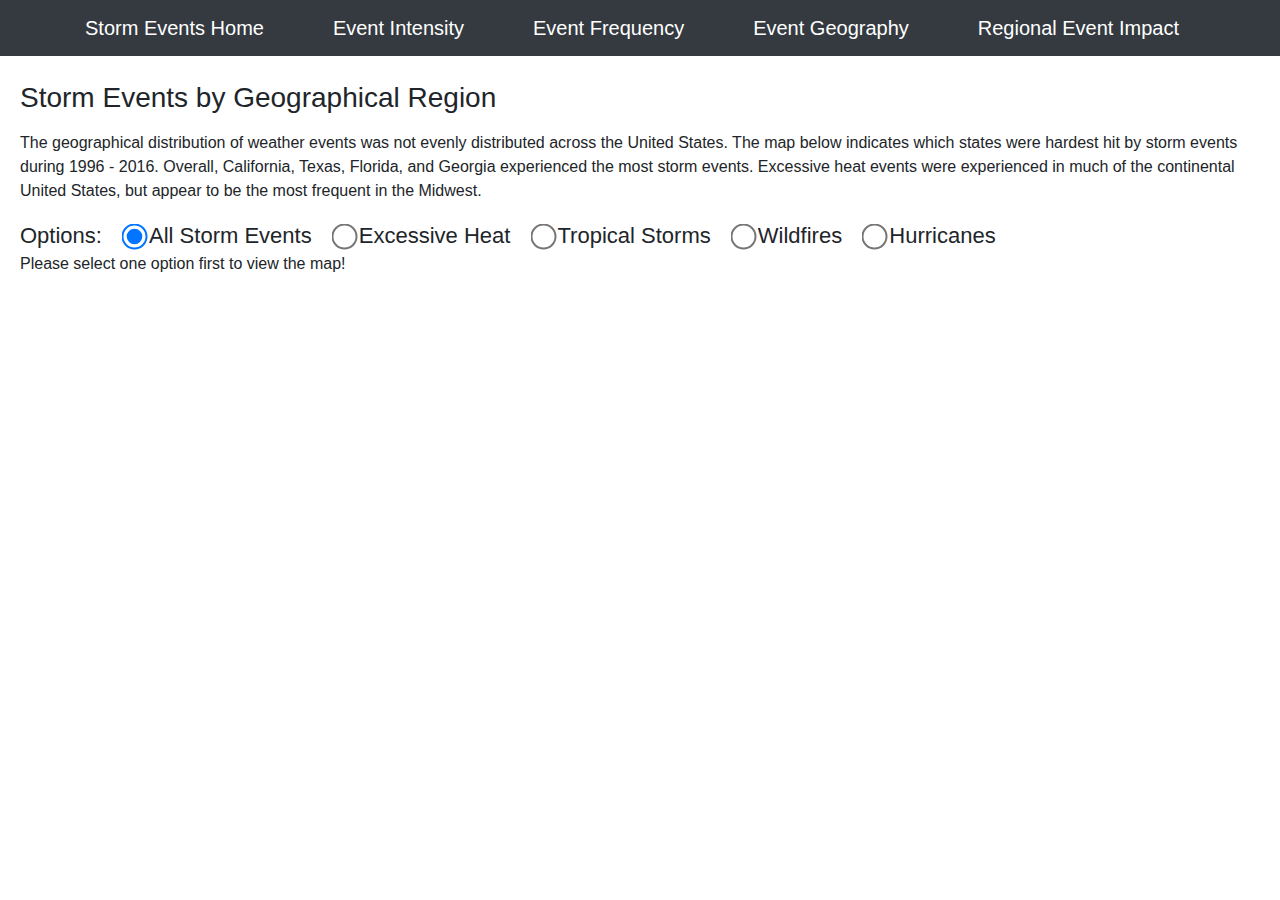
<file: site/choropleth.html>
<!DOCTYPE html>
<html lang="en">
<head>
    <meta charset="utf-8">
    <title>Storm Events Portal</title>
    <script type="text/javascript" src="http://d3js.org/d3.v4.min.js"></script>
    <script src="https://d3js.org/d3-scale-chromatic.v1.min.js"></script>
    <link rel="stylesheet" href="css/style.css">
    <link href="vendor/bootstrap/css/bootstrap.min.css" rel="stylesheet">

    <style type="text/css">
        div.tooltip {
            position: absolute;
            text-align: center;
            width: 100px;
            height: 50px;
            padding: 2px;
            font: 12px sans-serif;
            background:white;
            border: 0px;
            border-radius: 8px;
            pointer-events: none;
        }
    </style>
</head>
<body>

<link href="vendor/bootstrap/css/bootstrap.min.css" rel="stylesheet">
<!-- Navigation -->
<nav class="navbar navbar-expand-lg navbar-dark bg-dark fixed-top">
    <div class="container">
        <a class="navbar-brand" href="index.html">Storm Events Home</a>
        <a class="navbar-brand" href="donut_charts.html">Event Intensity</a>
        <a class="navbar-brand" href="slope-graph.html">Event Frequency</a>
        <a class="navbar-brand" href="choropleth.html">Event Geography</a>
        <a class="navbar-brand" href='stream-graphs.html'>Regional Event Impact</a>





        <button class="navbar-toggler" type="button" data-toggle="collapse" data-target="#navbarResponsive" aria-controls="navbarResponsive" aria-expanded="false" aria-label="Toggle navigation">
            <span class="navbar-toggler-icon"></span>
        </button>

    </div>
</nav>

<!-- <br/> -->

<!-- <div id=title></div> -->
<div id=intro> <h3 class="my-3">Storm Events by Geographical Region</h3>
  <p>The geographical distribution of weather events was not evenly distributed across the United States. The map below indicates which states were hardest hit by storm events during 1996 - 2016. Overall, California, Texas, Florida, and Georgia experienced the most storm events. Excessive heat events were experienced in much of the continental United States, but appear to be the most frequent in the Midwest.</p></div>
<div id="map-inputs">Options: <input type="radio" name="group" checked="checked" id="total" onclick="originalData()">All Storm Events</input>
    <input type="radio" name="group" id="heat" onclick="updateData1()">Excessive Heat</input>
    <input type="radio" name="group" id="trop" onclick="updateData2()">Tropical Storms</input>
    <input type="radio" name="group" id="fire" onclick="updateData3()">Wildfires</input>
    <input type="radio" name="group" id="hurr" onclick="updateData4()">Hurricanes</input>
</div>

<div id=map><p id=svg1>Please select one option first to view the map!</p></div>
<script type="text/javascript">



    //Width and height
    var w = 1200;
    var h = 600;

    //Define map projection
    var projection = d3.geoAlbersUsa()
        .translate([w/2, h/2])
        .scale([1300]);

    //Define path generator
    var path = d3.geoPath()
        .projection(projection);

    //Define quantize scale to sort data values into buckets of color
    var color = d3.scaleSequential(d3.interpolateReds);
    //Colors derived from ColorBrewer, by Cynthia Brewer, and included in
    //https://github.com/d3/d3-scale-chromatic


    originalData();

    //title
    d3.select("#title").append("h1").text("Storm Events by Geographical Region");

    //Create tooltips
    var div = d3.select("body").append("div")
        .attr("class", "tooltip")
        .style("opacity", 0);


    //function
    function updateData1(){
        //remove previous SVG
        document.getElementById('svg1').remove();
        var svg = d3.select("#map")
            .append("svg")
            .attr("id","svg1")
            .attr("width", w)
            .attr("height", h);
        //Load in data
        d3.csv("data/states-data.csv", function(data) {

            //Set input domain for color scale
            color.domain([
                d3.max(data, function(d) { return d.heat; }),
                d3.min(data, function(d) { return d.heat+500; })
            ]);

            //Load in GeoJSON data
            d3.json("data/us-states.json", function(json) {

                //Merge the ag. data and GeoJSON
                //Loop through once for each ag. data value
                for (var i = 0; i < data.length; i++) {

                    //Grab state name
                    var dataState = data[i].state;

                    //Grab data value, and convert from string to float
                    var dataValue = parseFloat(data[i].heat);

                    //Find the corresponding state inside the GeoJSON
                    for (var j = 0; j < json.features.length; j++) {

                        var jsonState = json.features[j].properties.name;

                        if (dataState == jsonState) {

                            //Copy the data value into the JSON
                            json.features[j].properties.heat= dataValue;

                            //Stop looking through the JSON
                            break;

                        }
                    }
                }

                //Bind data and create one path per GeoJSON feature
                svg.selectAll("path")
                    .data(json.features)
                    .enter()
                    .append("path")
                    .attr("d", path)
                    .style("fill", function(d) {
                        //Get data value
                        var value = d.properties.heat;
                        if (value) {
                            //If value exists…
                            return color(value);
                        } else {
                            //If value is undefined…
                            return "#ccc";
                        }
                    })
                    .style("stroke","gray")
                    .style("opacity",0.9)
                    .on("mouseover", function(d) {
                        div.transition()
                            .duration(200)
                            .style("opacity", .9);
                        div.html(d.properties.name + "<br/>"  + d.properties.heat)
                            .style("left", (d3.event.pageX) + "px")
                            .style("top", (d3.event.pageY - 28) + "px");
                    })
                    .on("mouseout", function(d) {
                        div.transition()
                            .duration(500)
                            .style("opacity", 0);
                    });

            });
        });

    }

    //function
    function updateData2(){
        //remove previous SVG
        document.getElementById('svg1').remove();
        var svg = d3.select("#map")
            .append("svg")
            .attr("id","svg1")
            .attr("width", w)
            .attr("height", h);
        //Load in data
        d3.csv("data/states-data.csv", function(data) {

            //Set input domain for color scale
            color.domain([
                d3.max(data, function(d) { return d.tropical; }),
                d3.min(data, function(d) { return d.tropical+1000; })
            ]);

            //Load in GeoJSON data
            d3.json("data/us-states.json", function(json) {

                //Merge the ag. data and GeoJSON
                //Loop through once for each ag. data value
                for (var i = 0; i < data.length; i++) {

                    //Grab state name
                    var dataState = data[i].state;

                    //Grab data value, and convert from string to float
                    var dataValue = parseFloat(data[i].tropical);

                    //Find the corresponding state inside the GeoJSON
                    for (var j = 0; j < json.features.length; j++) {

                        var jsonState = json.features[j].properties.name;

                        if (dataState == jsonState) {

                            //Copy the data value into the JSON
                            json.features[j].properties.tropical= dataValue;

                            //Stop looking through the JSON
                            break;

                        }
                    }
                }

                //Bind data and create one path per GeoJSON feature
                svg.selectAll("path")
                    .data(json.features)
                    .enter()
                    .append("path")
                    .attr("d", path)
                    .style("fill", function(d) {
                        //Get data value
                        var value = d.properties.tropical;
                        if (value) {
                            //If value exists…
                            return color(value);
                        } else {
                            //If value is undefined…
                            return "#ccc";
                        }
                    })
                    .style("stroke","gray")
                    .style("opacity",0.9)
                    .on("mouseover", function(d) {
                        div.transition()
                            .duration(200)
                            .style("opacity", .9);
                        div.html(d.properties.name + "<br/>"  + d.properties.tropical)
                            .style("left", (d3.event.pageX) + "px")
                            .style("top", (d3.event.pageY - 28) + "px");
                    })
                    .on("mouseout", function(d) {
                        div.transition()
                            .duration(500)
                            .style("opacity", 0);
                    });

            });
        });

    }

    //function
    function updateData3(){
        //remove previous SVG
        document.getElementById('svg1').remove();
        var svg = d3.select("#map")
            .append("svg")
            .attr("id","svg1")
            .attr("width", w)
            .attr("height", h);
        //Load in data
        d3.csv("data/states-data.csv", function(data) {

            //Set input domain for color scale
            color.domain([
                d3.max(data, function(d) { return d.fire; }),
                d3.min(data, function(d) { return d.fire+1000; })
            ]);

            //Load in GeoJSON data
            d3.json("data/us-states.json", function(json) {

                //Merge the ag. data and GeoJSON
                //Loop through once for each ag. data value
                for (var i = 0; i < data.length; i++) {

                    //Grab state name
                    var dataState = data[i].state;

                    //Grab data value, and convert from string to float
                    var dataValue = parseFloat(data[i].fire);

                    //Find the corresponding state inside the GeoJSON
                    for (var j = 0; j < json.features.length; j++) {

                        var jsonState = json.features[j].properties.name;

                        if (dataState == jsonState) {

                            //Copy the data value into the JSON
                            json.features[j].properties.fire= dataValue;

                            //Stop looking through the JSON
                            break;

                        }
                    }
                }

                //Bind data and create one path per GeoJSON feature
                svg.selectAll("path")
                    .data(json.features)
                    .enter()
                    .append("path")
                    .attr("d", path)
                    .style("fill", function(d) {
                        //Get data value
                        var value = d.properties.fire;
                        if (value) {
                            //If value exists…
                            return color(value);
                        } else {
                            //If value is undefined…
                            return "#ccc";
                        }
                    })
                    .style("stroke","gray")
                    .style("opacity",0.9)
                    .on("mouseover", function(d) {
                        div.transition()
                            .duration(200)
                            .style("opacity", .9);
                        div.html(d.properties.name + "<br/>"  + d.properties.fire)
                            .style("left", (d3.event.pageX) + "px")
                            .style("top", (d3.event.pageY - 28) + "px");
                    })
                    .on("mouseout", function(d) {
                        div.transition()
                            .duration(500)
                            .style("opacity", 0);
                    });

            });
        });

    }

    //function
    function updateData4(){
        //remove previous SVG
        document.getElementById('svg1').remove();
        var svg = d3.select("#map")
            .append("svg")
            .attr("id","svg1")
            .attr("width", w)
            .attr("height", h);
        //Load in data
        d3.csv("data/states-data.csv", function(data) {

            //Set input domain for color scale
            color.domain([
                d3.max(data, function(d) { return d.hurricane; }),
                d3.min(data, function(d) { return d.hurricane+50; })
            ]);

            //Load in GeoJSON data
            d3.json("data/us-states.json", function(json) {

                //Merge the ag. data and GeoJSON
                //Loop through once for each ag. data value
                for (var i = 0; i < data.length; i++) {

                    //Grab state name
                    var dataState = data[i].state;

                    //Grab data value, and convert from string to float
                    var dataValue = parseFloat(data[i].hurricane);

                    //Find the corresponding state inside the GeoJSON
                    for (var j = 0; j < json.features.length; j++) {

                        var jsonState = json.features[j].properties.name;

                        if (dataState == jsonState) {

                            //Copy the data value into the JSON
                            json.features[j].properties.hurricane= dataValue;

                            //Stop looking through the JSON
                            break;

                        }
                    }
                }

                //Bind data and create one path per GeoJSON feature
                svg.selectAll("path")
                    .data(json.features)
                    .enter()
                    .append("path")
                    .attr("d", path)
                    .style("fill", function(d) {
                        //Get data value
                        var value = d.properties.hurricane;
                        if (value) {
                            //If value exists…
                            return color(value);
                        } else {
                            //If value is undefined…
                            return "#ccc";
                        }
                    })
                    .style("stroke","gray")
                    .style("opacity",0.9)
                    .on("mouseover", function(d) {
                        div.transition()
                            .duration(200)
                            .style("opacity", .9);
                        div.html(d.properties.name + "<br/>"  + d.properties.hurricane)
                            .style("left", (d3.event.pageX) + "px")
                            .style("top", (d3.event.pageY - 28) + "px");
                    })
                    .on("mouseout", function(d) {
                        div.transition()
                            .duration(500)
                            .style("opacity", 0);
                    });

            });
        });

    }

    //Load in data
    function originalData(){
        document.getElementById('svg1').remove();
        //Create SVG element
        var svg = d3.select("#map")
            .append("svg")
            .attr("id","svg1")
            .attr("width", w)
            .attr("height", h);

        d3.csv("data/states-data.csv", function(data) {

            //Set input domain for color scale
            color.domain([
                d3.max(data, function(d) { return d.total; }),
                d3.min(data, function(d) { return d.total; })
            ]);

            //Load in GeoJSON data
            d3.json("data/us-states.json", function(json) {

                //Merge the ag. data and GeoJSON
                //Loop through once for each ag. data value
                for (var i = 0; i < data.length; i++) {

                    //Grab state name
                    var dataState = data[i].state;

                    //Grab data value, and convert from string to float
                    var dataValue = parseFloat(data[i].total);

                    //Find the corresponding state inside the GeoJSON
                    for (var j = 0; j < json.features.length; j++) {

                        var jsonState = json.features[j].properties.name;

                        if (dataState == jsonState) {

                            //Copy the data value into the JSON
                            json.features[j].properties.total= dataValue;

                            //Stop looking through the JSON
                            break;

                        }
                    }
                }

                //Bind data and create one path per GeoJSON feature
                svg.selectAll("path")
                    .data(json.features)
                    .enter()
                    .append("path")
                    .attr("d", path)
                    .style("fill", function(d) {
                        //Get data value
                        var value = d.properties.total;
                        if (value) {
                            //If value exists…
                            return color(value);
                        } else {
                            //If value is undefined…
                            return "#ccc";
                        }
                    })
                    .style("stroke","gray")
                    .style("opacity",0.9)
                    .on("mouseover", function(d) {
                        div.transition()
                            .duration(200)
                            .style("opacity", .9);
                        div.html(d.properties.name + "<br/>"  + d.properties.total)
                            .style("left", (d3.event.pageX) + "px")
                            .style("top", (d3.event.pageY - 28) + "px");
                    })
                    .on("mouseout", function(d) {
                        div.transition()
                            .duration(500)
                            .style("opacity", 0);
                    });

            });
        });
    }
</script>
</body>
</html>
</file>
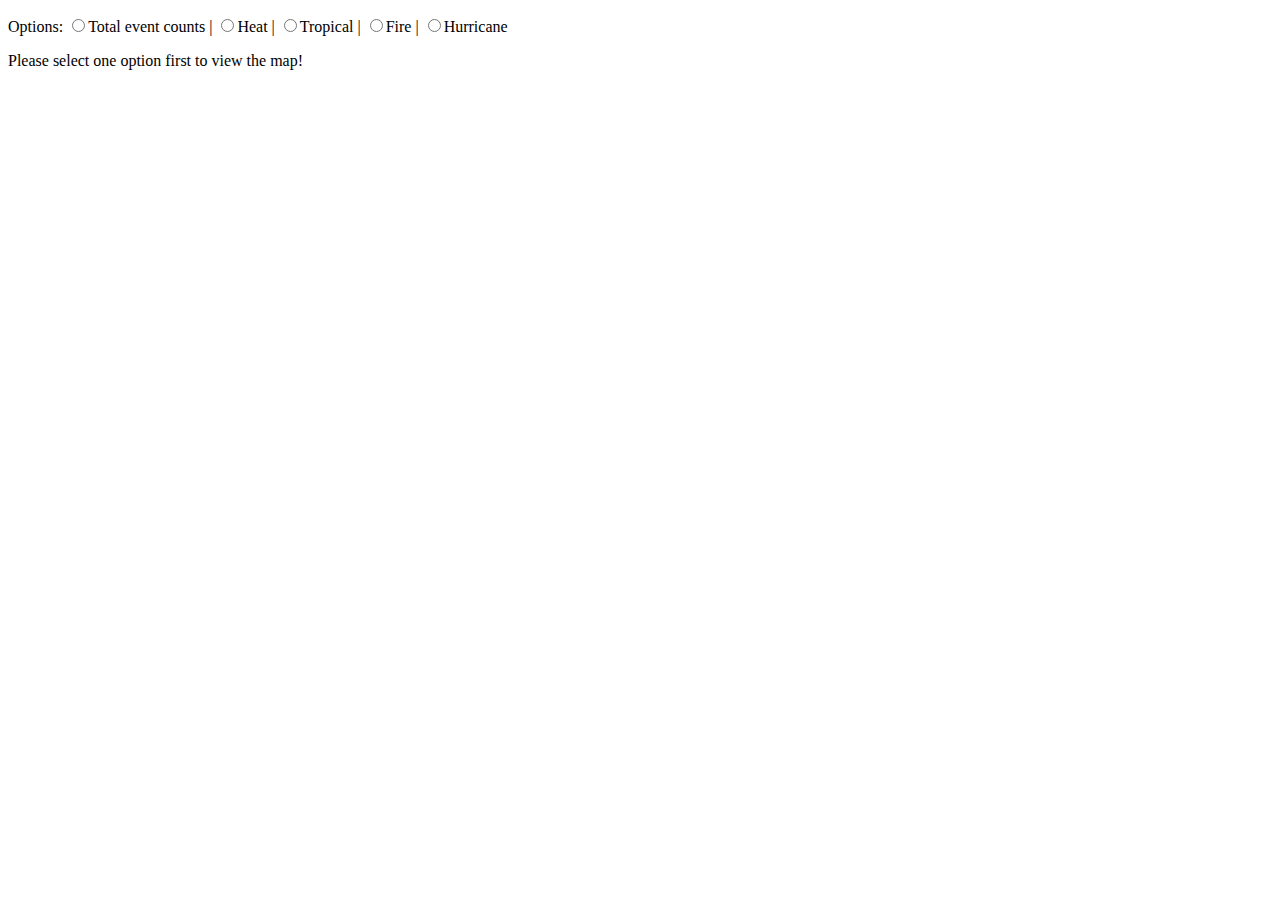
<file: prototype_code/map/choropleth.html>
<!DOCTYPE html>
<html lang="en">
	<head>
		<meta charset="utf-8">
		<title>Map of Different Event Counts</title>
    <script type="text/javascript" src="http://d3js.org/d3.v4.min.js"></script>
    <script src="https://d3js.org/d3-scale-chromatic.v1.min.js"></script>
    <style type="text/css">
    div.tooltip {	
    position: absolute;			
    text-align: center;			
    width: 100px;					
    height: 50px;					
    padding: 2px;				
    font: 12px sans-serif;		
    background:white;	
    border: 0px;		
    border-radius: 8px;			
    pointer-events: none;			
}
		</style>
  </head>
	<body>
      <div id=title></div>
      <div id=intro></div>
      <p>Options: <input type="radio" name="group" id="total" onclick="originalData()">Total event counts</input> | <input type="radio" name="group" id="heat" onclick="updateData1()">Heat</input> | <input type="radio" name="group" id="trop" onclick="updateData2()">Tropical </input>| <input type="radio" name="group" id="fire" onclick="updateData3()">Fire </input>| <input type="radio" name="group" id="hurr" onclick="updateData4()">Hurricane</input>
      <div id=map><p id=svg1>Please select one option first to view the map!</p></div>  
   <script type="text/javascript">

			//Width and height
			var w = 1000;
			var h = 500;

			//Define map projection
			var projection = d3.geoAlbersUsa()
								   .translate([w/2, h/2])
								   .scale([800]);

			//Define path generator
			var path = d3.geoPath()
							 .projection(projection);
							 
			//Define quantize scale to sort data values into buckets of color
      var color = d3.scaleSequential(d3.interpolateReds);
								//Colors derived from ColorBrewer, by Cynthia Brewer, and included in
								//https://github.com/d3/d3-scale-chromatic


      //title
      d3.select("#title").append("h1").text("Map of Different Event Counts");


			
       
    //Create tooltips
    var div = d3.select("body").append("div")	
    .attr("class", "tooltip")				
    .style("opacity", 0);

    
    //function
    function updateData1(){	
   //remove previous SVG
   document.getElementById('svg1').remove();
   var svg = d3.select("#map")
            .append("svg")
            .attr("id","svg1")
						.attr("width", w)
            .attr("height", h);
      //Load in data
			d3.csv("testdata.csv", function(data) {

				//Set input domain for color scale
				color.domain([
          d3.max(data, function(d) { return d.heat; }),
          d3.min(data, function(d) { return d.heat+500; })
        ]);
        
				//Load in GeoJSON data
				d3.json("us-states.json", function(json) {

					//Merge the ag. data and GeoJSON
					//Loop through once for each ag. data value
					for (var i = 0; i < data.length; i++) {
				
						//Grab state name
						var dataState = data[i].state;
						
						//Grab data value, and convert from string to float
						var dataValue = parseFloat(data[i].heat);
				
						//Find the corresponding state inside the GeoJSON
						for (var j = 0; j < json.features.length; j++) {
						
							var jsonState = json.features[j].properties.name;
				
							if (dataState == jsonState) {
						
								//Copy the data value into the JSON
								json.features[j].properties.heat= dataValue;
								
								//Stop looking through the JSON
								break;
								
							}
						}		
					}

					//Bind data and create one path per GeoJSON feature
					svg.selectAll("path")
					   .data(json.features)
					   .enter()
					   .append("path")
					   .attr("d", path)
					   .style("fill", function(d) {
					   		//Get data value
					   		var value = d.properties.heat;
					   		if (value) {
					   			//If value exists…
						   		return color(value);
					   		} else {
					   			//If value is undefined…
						   		return "#ccc";
					   		}
             })
             .style("stroke","gray")
             .style("opacity",0.9)
             .on("mouseover", function(d) {		
            div.transition()		
                .duration(200)		
                .style("opacity", .9);		
            div.html(d.properties.name + "<br/>"  + d.properties.heat)	
                .style("left", (d3.event.pageX) + "px")		
                .style("top", (d3.event.pageY - 28) + "px");	
            })					
        .on("mouseout", function(d) {		
            div.transition()		
                .duration(500)		
                .style("opacity", 0);	
        });
			
				});
      });

    }
      
    //function
    function updateData2(){	
   //remove previous SVG
   document.getElementById('svg1').remove();
   var svg = d3.select("#map")
            .append("svg")
            .attr("id","svg1")
						.attr("width", w)
            .attr("height", h);
      //Load in data
			d3.csv("testdata.csv", function(data) {

				//Set input domain for color scale
				color.domain([
          d3.max(data, function(d) { return d.tropical; }),
          d3.min(data, function(d) { return d.tropical+1000; })
        ]);
        
				//Load in GeoJSON data
				d3.json("us-states.json", function(json) {

					//Merge the ag. data and GeoJSON
					//Loop through once for each ag. data value
					for (var i = 0; i < data.length; i++) {
				
						//Grab state name
						var dataState = data[i].state;
						
						//Grab data value, and convert from string to float
						var dataValue = parseFloat(data[i].tropical);
				
						//Find the corresponding state inside the GeoJSON
						for (var j = 0; j < json.features.length; j++) {
						
							var jsonState = json.features[j].properties.name;
				
							if (dataState == jsonState) {
						
								//Copy the data value into the JSON
								json.features[j].properties.tropical= dataValue;
								
								//Stop looking through the JSON
								break;
								
							}
						}		
					}

					//Bind data and create one path per GeoJSON feature
					svg.selectAll("path")
					   .data(json.features)
					   .enter()
					   .append("path")
					   .attr("d", path)
					   .style("fill", function(d) {
					   		//Get data value
					   		var value = d.properties.tropical;
					   		if (value) {
					   			//If value exists…
						   		return color(value);
					   		} else {
					   			//If value is undefined…
						   		return "#ccc";
					   		}
             })
             .style("stroke","gray")
             .style("opacity",0.9)
             .on("mouseover", function(d) {		
            div.transition()		
                .duration(200)		
                .style("opacity", .9);		
            div.html(d.properties.name + "<br/>"  + d.properties.tropical)	
                .style("left", (d3.event.pageX) + "px")		
                .style("top", (d3.event.pageY - 28) + "px");	
            })					
        .on("mouseout", function(d) {		
            div.transition()		
                .duration(500)		
                .style("opacity", 0);	
        });
			
				});
      });

    }
     
        //function
        function updateData3(){	
   //remove previous SVG
   document.getElementById('svg1').remove();
   var svg = d3.select("#map")
            .append("svg")
            .attr("id","svg1")
						.attr("width", w)
            .attr("height", h);
      //Load in data
			d3.csv("testdata.csv", function(data) {

				//Set input domain for color scale
				color.domain([
          d3.max(data, function(d) { return d.fire; }),
          d3.min(data, function(d) { return d.fire+1000; })
        ]);
        
				//Load in GeoJSON data
				d3.json("us-states.json", function(json) {

					//Merge the ag. data and GeoJSON
					//Loop through once for each ag. data value
					for (var i = 0; i < data.length; i++) {
				
						//Grab state name
						var dataState = data[i].state;
						
						//Grab data value, and convert from string to float
						var dataValue = parseFloat(data[i].fire);
				
						//Find the corresponding state inside the GeoJSON
						for (var j = 0; j < json.features.length; j++) {
						
							var jsonState = json.features[j].properties.name;
				
							if (dataState == jsonState) {
						
								//Copy the data value into the JSON
								json.features[j].properties.fire= dataValue;
								
								//Stop looking through the JSON
								break;
								
							}
						}		
					}

					//Bind data and create one path per GeoJSON feature
					svg.selectAll("path")
					   .data(json.features)
					   .enter()
					   .append("path")
					   .attr("d", path)
					   .style("fill", function(d) {
					   		//Get data value
					   		var value = d.properties.fire;
					   		if (value) {
					   			//If value exists…
						   		return color(value);
					   		} else {
					   			//If value is undefined…
						   		return "#ccc";
					   		}
             })
             .style("stroke","gray")
             .style("opacity",0.9)
             .on("mouseover", function(d) {		
            div.transition()		
                .duration(200)		
                .style("opacity", .9);		
            div.html(d.properties.name + "<br/>"  + d.properties.fire)	
                .style("left", (d3.event.pageX) + "px")		
                .style("top", (d3.event.pageY - 28) + "px");	
            })					
        .on("mouseout", function(d) {		
            div.transition()		
                .duration(500)		
                .style("opacity", 0);	
        });
			
				});
      });

    }

        //function
        function updateData4(){	
   //remove previous SVG
   document.getElementById('svg1').remove();
   var svg = d3.select("#map")
            .append("svg")
            .attr("id","svg1")
						.attr("width", w)
            .attr("height", h);
      //Load in data
			d3.csv("testdata.csv", function(data) {

				//Set input domain for color scale
				color.domain([
          d3.max(data, function(d) { return d.hurricane; }),
          d3.min(data, function(d) { return d.hurricane+50; })
        ]);
        
				//Load in GeoJSON data
				d3.json("us-states.json", function(json) {

					//Merge the ag. data and GeoJSON
					//Loop through once for each ag. data value
					for (var i = 0; i < data.length; i++) {
				
						//Grab state name
						var dataState = data[i].state;
						
						//Grab data value, and convert from string to float
						var dataValue = parseFloat(data[i].hurricane);
				
						//Find the corresponding state inside the GeoJSON
						for (var j = 0; j < json.features.length; j++) {
						
							var jsonState = json.features[j].properties.name;
				
							if (dataState == jsonState) {
						
								//Copy the data value into the JSON
								json.features[j].properties.hurricane= dataValue;
								
								//Stop looking through the JSON
								break;
								
							}
						}		
					}

					//Bind data and create one path per GeoJSON feature
					svg.selectAll("path")
					   .data(json.features)
					   .enter()
					   .append("path")
					   .attr("d", path)
					   .style("fill", function(d) {
					   		//Get data value
					   		var value = d.properties.hurricane;
					   		if (value) {
					   			//If value exists…
						   		return color(value);
					   		} else {
					   			//If value is undefined…
						   		return "#ccc";
					   		}
             })
             .style("stroke","gray")
             .style("opacity",0.9)
             .on("mouseover", function(d) {		
            div.transition()		
                .duration(200)		
                .style("opacity", .9);		
            div.html(d.properties.name + "<br/>"  + d.properties.hurricane)	
                .style("left", (d3.event.pageX) + "px")		
                .style("top", (d3.event.pageY - 28) + "px");	
            })					
        .on("mouseout", function(d) {		
            div.transition()		
                .duration(500)		
                .style("opacity", 0);	
        });
			
				});
      });

    }

			//Load in data
      function originalData(){
      document.getElementById('svg1').remove();
      //Create SVG element
			var svg = d3.select("#map")
            .append("svg")
            .attr("id","svg1")
						.attr("width", w)
            .attr("height", h);

      d3.csv("testdata.csv", function(data) {

				//Set input domain for color scale
				color.domain([
          d3.max(data, function(d) { return d.total; }),
          d3.min(data, function(d) { return d.total; })
        ]);
        
				//Load in GeoJSON data
				d3.json("us-states.json", function(json) {

					//Merge the ag. data and GeoJSON
					//Loop through once for each ag. data value
					for (var i = 0; i < data.length; i++) {
				
						//Grab state name
						var dataState = data[i].state;
						
						//Grab data value, and convert from string to float
						var dataValue = parseFloat(data[i].total);
				
						//Find the corresponding state inside the GeoJSON
						for (var j = 0; j < json.features.length; j++) {
						
							var jsonState = json.features[j].properties.name;
				
							if (dataState == jsonState) {
						
								//Copy the data value into the JSON
								json.features[j].properties.total= dataValue;
								
								//Stop looking through the JSON
								break;
								
							}
						}		
					}

					//Bind data and create one path per GeoJSON feature
					svg.selectAll("path")
					   .data(json.features)
					   .enter()
					   .append("path")
					   .attr("d", path)
					   .style("fill", function(d) {
					   		//Get data value
					   		var value = d.properties.total;
					   		if (value) {
					   			//If value exists…
						   		return color(value);
					   		} else {
					   			//If value is undefined…
						   		return "#ccc";
					   		}
             })
             .style("stroke","gray")
             .style("opacity",0.9)
             .on("mouseover", function(d) {		
            div.transition()		
                .duration(200)		
                .style("opacity", .9);		
            div.html(d.properties.name + "<br/>"  + d.properties.total)	
                .style("left", (d3.event.pageX) + "px")		
                .style("top", (d3.event.pageY - 28) + "px");	
            })					
        .on("mouseout", function(d) {		
            div.transition()		
                .duration(500)		
                .style("opacity", 0);	
        });
			
				});
      });
    }
		</script>
	</body>
</html>
</file>
<file: site/css/style.css>
@import url(https://fonts.googleapis.com/css?family=Roboto+Condensed:300);

* {
    font-family: Raleway, sans-serif;
}

p {
    font-size: 16px;
}
#cssmenu,
#cssmenu ul,
#cssmenu ul li,
#cssmenu ul li a {
    margin: 0;
    padding: 0;
    border: 0;
    list-style: none;
    line-height: 1;
    display: block;
    position: relative;
    -webkit-box-sizing: border-box;
    -moz-box-sizing: border-box;
    box-sizing: border-box;
}
#cssmenu:after,
#cssmenu > ul:after {
    content: ".";
    display: block;
    clear: both;
    visibility: hidden;
    line-height: 0;
    height: 0;
}
#cssmenu {
    width: auto;
    border-bottom: 3px solid #75787c;
    font-family: 'Roboto Condensed', sans-serif;
    line-height: 1;
}
#cssmenu ul {
    background: #ffffff;
}
#cssmenu > ul > li {
    float: left;
}
#cssmenu.align-center > ul {
    font-size: 0;
    text-align: center;
}
#cssmenu.align-center > ul > li {
    display: inline-block;
    float: none;
}
#cssmenu.align-right > ul > li {
    float: right;
}
#cssmenu.align-right > ul > li > a {
    margin-right: 0;
    margin-left: -4px;
}
#cssmenu > ul > li > a {
    z-index: 2;
    padding: 18px 25px 12px 25px;
    font-size: 24px;
    font-weight: 400;
    text-decoration: none;
    color: #444444;
    -webkit-transition: all .2s ease;
    -moz-transition: all .2s ease;
    -ms-transition: all .2s ease;
    -o-transition: all .2s ease;
    transition: all .2s ease;
    margin-right: -10px;
}
#cssmenu > ul > li.active > a,
#cssmenu > ul > li:hover > a,
#cssmenu > ul > li > a:hover {
    color: #ffffff;
}
#cssmenu > ul > li > a:after {
    position: absolute;
    left: 0;
    bottom: 0;
    right: 0;
    z-index: -1;
    width: 100%;
    height: 130%;
    border-top-left-radius: 10px;
    border-top-right-radius: 10px;
    content: "";
    -webkit-transition: all .2s ease;
    -o-transition: all .2s ease;
    transition: all .2s ease;
    -webkit-transform: perspective(5px) rotateX(2deg);
    -webkit-transform-origin: bottom;
    -moz-transform: perspective(5px) rotateX(2deg);
    -moz-transform-origin: bottom;
    transform: perspective(5px) rotateX(2deg);
    transform-origin: bottom;
}
#cssmenu > ul > li.active > a:after,
#cssmenu > ul > li:hover > a:after,
#cssmenu > ul > li > a:hover:after {
    background: #75787c;
}

.btn-group button {
    font-size: 22px;
     border: black; /* Green border */
     color: white; /* White text */
     padding: 10px 24px; /* Some padding */
     cursor: pointer; /* Pointer/hand icon */
     /*float: left; !* Float the buttons side by side *!*/
 }

.donut-button {
    background-color: grey;
}

#map-inputs {
    font-size: 22px;
}
.fire-button {
    background-color: #FC8D59; /* Green background */
}
.tropical-button {
    background-color: #7FCDBB; /* Green background */

}
.selection {
    font-size: 22px;
}

#all {
    background-color: rgb(51, 0, 51);
}

#hurr {
background-color: rgb(0, 52, 91);
}

#trop {
    background-color: rgb(64, 129, 123);
}

#fire {
 background-color: rgb(248, 153, 33);
}

#heat {
    background-color: rgb(139, 25, 24);
}

 h1 {
     font-family: 'Roboto Condensed', sans-serif;
     font-style: normal;
     font-variant: normal;
     font-weight: 500;
     font-size: 36px;
     font-weight: bold;
     line-height: 26.4px;
 }

 /*body {*/
     /*font-family: 'Roboto Condensed', sans-serif;*/
     /*font-size: 14px;*/
     /*font-style: normal;*/
     /*font-variant: normal;*/
     /*font-weight: 400;*/
     /*line-height: 20px;*/
 /*}*/
body {
    padding-top: 65px;
    padding-left: 20px;
}

 .yaxis {
     font-size: 18px;
 }
.xaxis {
    font-size: 18px;
}

.legend {
    font-size: 22px;
}

.y.axis {
    font-size: 18px;
}

.x.axis {
    font-size: 18px;
}

 #chart {
     font-family: 'Roboto Condensed', sans-serif;
     font-size: 14px;
     font-style: normal;
     font-variant: normal;
     font-weight: 400;
     line-height: 20px;
 }

input[type="radio"]{
    -webkit-transform:scale(2, 2);
    -moz-transform:scale(2, 2);
    -ms-transform:scale(2, 2);
    -o-transform:scale(2, 2);
    transform:scale(2, 2)!important;
    margin: 0 8px 0 20px;
}
</file>
